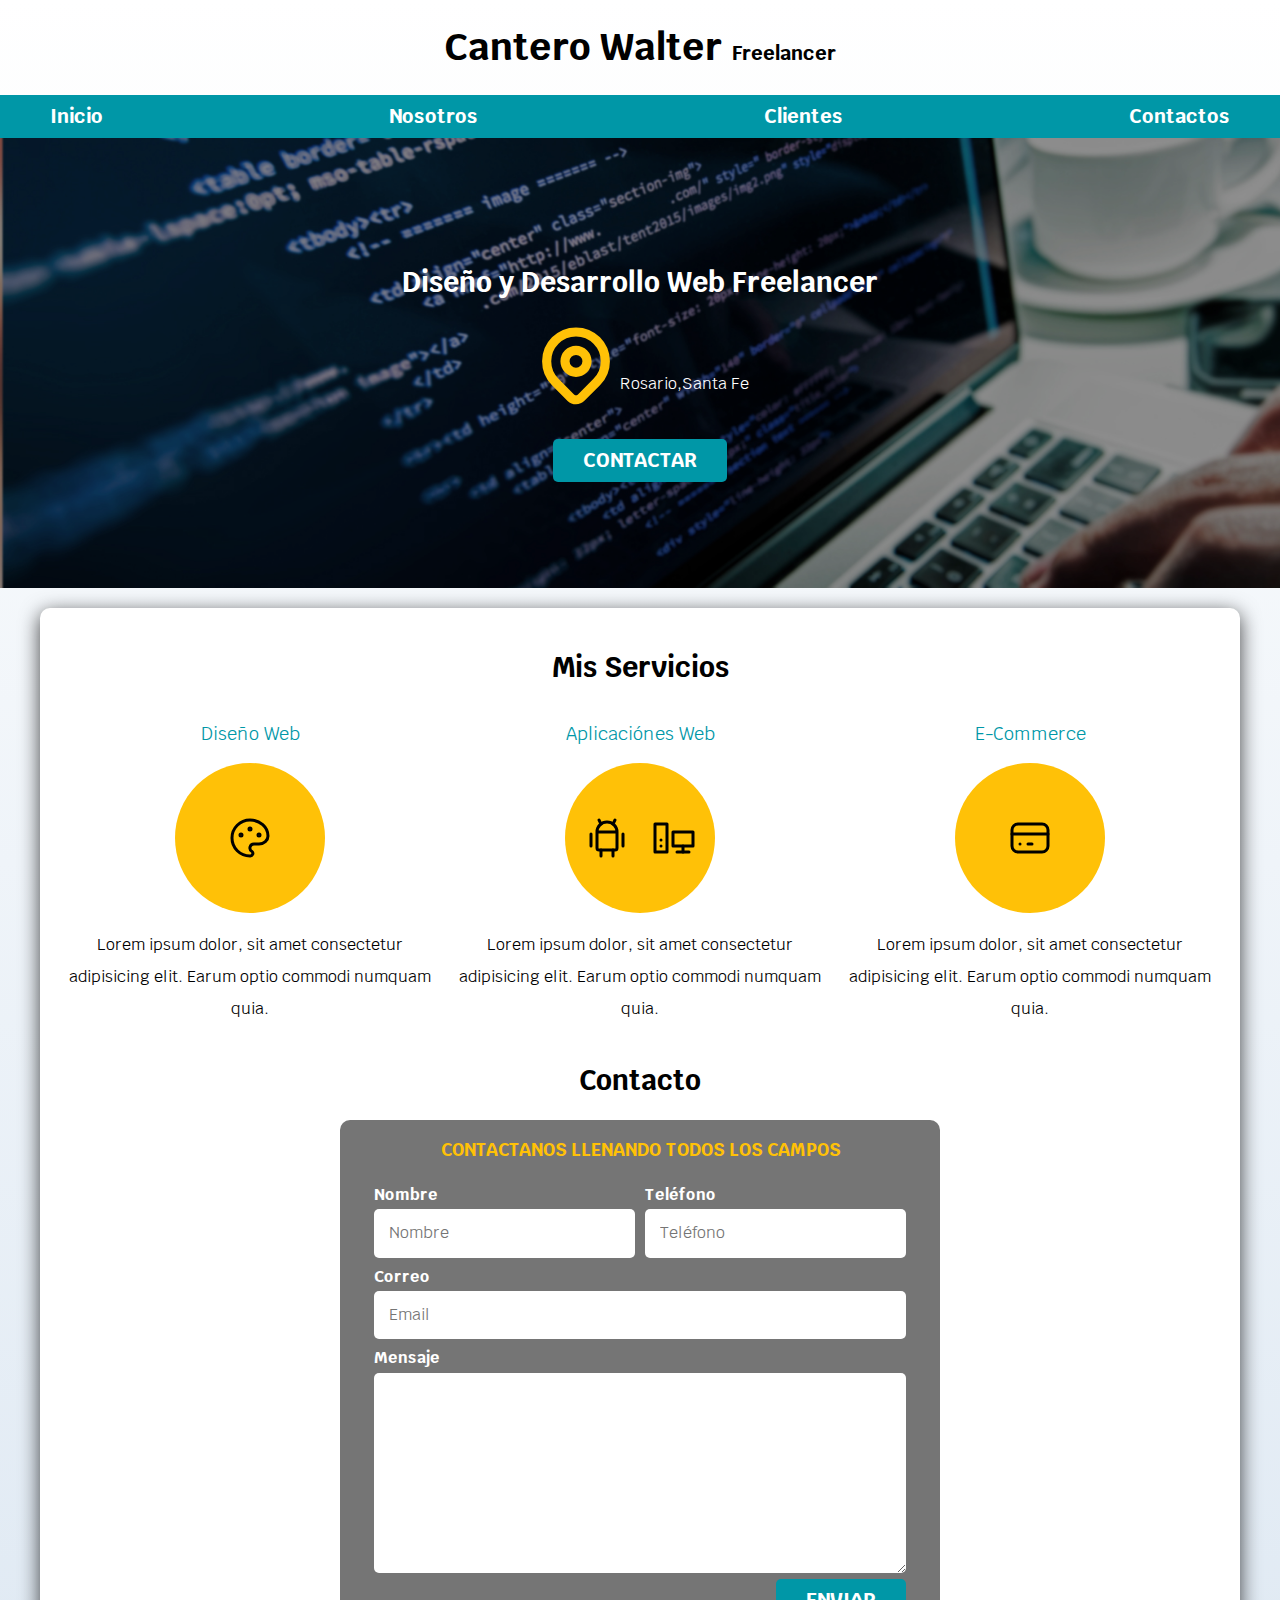
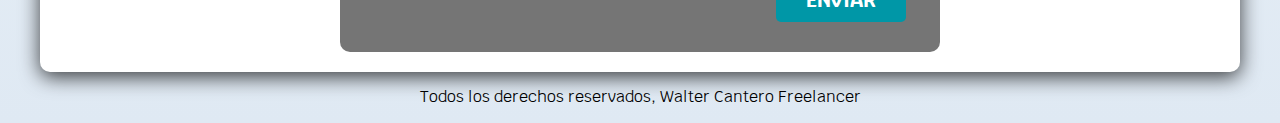
<file: index.html>
<!DOCTYPE html>
<html lang="es">
  <head>
    <meta charset="UTF-8" />
    <meta http-equiv="X-UA-Compatible" content="IE=edge" />
    <meta name="viewport" content="width=device-width, initial-scale=1.0" />
    <link rel="preload" href="/css/normalize.css" as="style" />
    <link rel="stylesheet" href="/css/normalize.css" />
    <link rel="preconnect" href="https://fonts.googleapis.com" />
    <link rel="preconnect" href="https://fonts.gstatic.com" crossorigin />
    <link
      href="https://fonts.googleapis.com/css2?family=Krub:wght@400;700&display=swap"
      rel="stylesheet"
    />
    <link rel="preload" href="/css/styles.css" as="style" />
    <link rel="stylesheet" href="/css/styles.css" />
    <title>Diseñador Freelancer</title>
  </head>
  <body>
    <header>
      <h1 class="title">Cantero Walter <span>Freelancer</span></h1>
    </header>
    <div class="nav-bg">
      <nav class="navegacion-principal contenedor">
        <a href="#">Inicio</a>
        <a href="#">Nosotros</a>
        <a href="#">Clientes</a>
        <a href="#">Contactos</a>
      </nav>
    </div>
    <section class="hero">
      <!-- SI ES UN HEADING TIENE QUE TENER UN SECTION POR QUE SON CONTENIDO IMPORTANTE, SIRVEN PARA INTRODUCIR UN NUEVO CONTENIDO-->
      <div class="contenido-hero">
        <h2>Diseño y Desarrollo Web Freelancer</h2>
        <div class="ubicacion">
          <svg
            xmlns="http://www.w3.org/2000/svg"
            class="icon icon-tabler icon-tabler-map-pin"
            width="88"
            height="88"
            viewBox="0 0 24 24"
            stroke-width="2.5"
            stroke="#ffc107"
            fill="none"
            stroke-linecap="round"
            stroke-linejoin="round"
          >
            <path stroke="none" d="M0 0h24v24H0z" fill="none" />
            <circle cx="12" cy="11" r="3" />
            <path
              d="M17.657 16.657l-4.243 4.243a2 2 0 0 1 -2.827 0l-4.244 -4.243a8 8 0 1 1 11.314 0z"
            />
          </svg>
          <p>Rosario,Santa Fe</p>
        </div>
        <a class="boton" href="#">Contactar</a>
      </div>
    </section>
    <main class="contenedor sombra">
      <h2>Mis Servicios</h2>
      <div class="servicios">
        <section class="servicio">
          <h3>Diseño Web</h3>
          <div class="iconos">
            <svg
              xmlns="http://www.w3.org/2000/svg"
              class="icon icon-tabler icon-tabler-palette"
              width="48"
              height="48"
              viewBox="0 0 24 24"
              stroke-width="1.5"
              stroke="#000000"
              fill="none"
              stroke-linecap="round"
              stroke-linejoin="round"
            >
              <path stroke="none" d="M0 0h24v24H0z" fill="none" />
              <path
                d="M12 21a9 9 0 1 1 0 -18a9 8 0 0 1 9 8a4.5 4 0 0 1 -4.5 4h-2.5a2 2 0 0 0 -1 3.75a1.3 1.3 0 0 1 -1 2.25"
              />
              <circle cx="7.5" cy="10.5" r=".5" fill="currentColor" />
              <circle cx="12" cy="7.5" r=".5" fill="currentColor" />
              <circle cx="16.5" cy="10.5" r=".5" fill="currentColor" />
            </svg>
          </div>
          <p>
            Lorem ipsum dolor, sit amet consectetur adipisicing elit. Earum
            optio commodi numquam quia.
          </p>
        </section>
        <section class="servicio">
          <h3>Aplicaciónes Web</h3>
          <div class="iconos">
            <svg
              xmlns="http://www.w3.org/2000/svg"
              class="icon icon-tabler icon-tabler-brand-android"
              width="48"
              height="48"
              viewBox="0 0 24 24"
              stroke-width="1.5"
              stroke="#000000"
              fill="none"
              stroke-linecap="round"
              stroke-linejoin="round"
            >
              <path stroke="none" d="M0 0h24v24H0z" fill="none" />
              <line x1="4" y1="10" x2="4" y2="16" />
              <line x1="20" y1="10" x2="20" y2="16" />
              <path
                d="M7 9h10v8a1 1 0 0 1 -1 1h-8a1 1 0 0 1 -1 -1v-8a5 5 0 0 1 10 0"
              />
              <line x1="8" y1="3" x2="9" y2="5" />
              <line x1="16" y1="3" x2="15" y2="5" />
              <line x1="9" y1="18" x2="9" y2="21" />
              <line x1="15" y1="18" x2="15" y2="21" />
            </svg>
            <svg
              xmlns="http://www.w3.org/2000/svg"
              class="icon icon-tabler icon-tabler-devices-pc"
              width="48"
              height="48"
              viewBox="0 0 24 24"
              stroke-width="1.5"
              stroke="#000000"
              fill="none"
              stroke-linecap="round"
              stroke-linejoin="round"
            >
              <path stroke="none" d="M0 0h24v24H0z" fill="none" />
              <path d="M3 5h6v14h-6z" />
              <path d="M12 9h10v7h-10z" />
              <path d="M14 19h6" />
              <path d="M17 16v3" />
              <path d="M6 13v.01" />
              <path d="M6 16v.01" />
            </svg>
          </div>
          <p>
            Lorem ipsum dolor, sit amet consectetur adipisicing elit. Earum
            optio commodi numquam quia.
          </p>
        </section>
        <section class="servicio">
          <h3>E-Commerce</h3>
          <div class="iconos">
            <svg
              xmlns="http://www.w3.org/2000/svg"
              class="icon icon-tabler icon-tabler-credit-card"
              width="48"
              height="48"
              viewBox="0 0 24 24"
              stroke-width="1.5"
              stroke="#000000"
              fill="none"
              stroke-linecap="round"
              stroke-linejoin="round"
            >
              <path stroke="none" d="M0 0h24v24H0z" fill="none" />
              <rect x="3" y="5" width="18" height="14" rx="3" />
              <line x1="3" y1="10" x2="21" y2="10" />
              <line x1="7" y1="15" x2="7.01" y2="15" />
              <line x1="11" y1="15" x2="13" y2="15" />
            </svg>
          </div>
          <p>
            Lorem ipsum dolor, sit amet consectetur adipisicing elit. Earum
            optio commodi numquam quia.
          </p>
        </section>
      </div>
    
    <section>
      <h2>Contacto</h2>
      <form class="formulario">
        <fieldset>
          <legend>Contactanos Llenando Todos Los Campos</legend>
          <div class="contenedor-campos">
            <div class="campo">
              <label>Nombre</label>
              <input class="input-text" type="Nombre" placeholder="Nombre" />
           </div>
            <div class="campo">
              <label>Teléfono</label>
              <input class="input-text" type="tel" placeholder="Teléfono" />
            </div>
            <div class="campo">
              <label>Correo</label>
              <input class="input-text" type="email" placeholder="Email" />
            </div>
           <div class="campo">
              <label>Mensaje</label>
              <textarea class="input-text"> </textarea>
          </div> <!-- CONTENEDOR DE LOS CAMPOS-->
        </div>
          <div class="alinear-derecha flex">
            <input class="boton w-sm-100" type="submit" value="Enviar" />
          </div>
        </fieldset>
      </form>
    </main>
    </section>
    <footer class="footer">
      <p>Todos los derechos reservados, Walter Cantero Freelancer</p>
    </footer>
  </body>
</html>
<!-- etiquetas para estructurar 
  Para la parte superior <header>
  Para la parte inferior <footer>
  Para un menú de navegación <nav>
  Para el contenido principal <main>
  Si tenemos una sección <section> (se puede utilizar multiples veces)
  Para una entrada de Blog o noticia <article>
  Barra lateral <aside>
  Cuando no puedo utilizar los anteriores.. <div>

   -->
</file>
<file: css/styles.css>
/* Tipo de selectores:
SELECTOR DE ELEMENTO: p{color:blue;}

SELECTOR DE CLASE: .cliente{color: blue;}

SELECTOR DE ID(no se repiten): #cliente{color: blue;}

SELECTOR DE ATRIBUTO: [src="logo.jpg"]{color: blue;}

COMBINACIÓN DE DESCENDENTES: .cliente .nombre {color: blue;} (funciona con clase, Id, elementos html y combinaciones)

SELECCIONAR TODOS LOS HIJOS: .cliente >p {color: blue;}
 */
:root {
  --blanco: #ffffff;
  --oscuro: #212121;
  --primario: #ffc107;
  --secundario: #0097a7;
  --gris: #757575;
  --grisClaro: #dfe9f3;
}
html {
  font-size: 62.5%;
  box-sizing: border-box;
  scroll-snap-type: y mandatory;
}
*,
*:before,
*:after {
  box-sizing: inherit;
}
body {
  font-size: 16px; /* 1rem = 10px*/
  font-family: "Krub", sans-serif;
  background-image: linear-gradient(
    to top,
    var(--grisClaro) 0%,
    var(--blanco) 100%
  ); /*ESTE CODIGO DEGRADA EL COLOR DE FONDO DE ABAJO HACIA ARRIBA. DE GRIS CLARO A BLANCO*/
}
h1 {
  font-size: 3.8rem;
}
h2 {
  font-size: 2.8rem;
}
h3 {
  font-size: 1.8rem;
}
h1,
h2,
h3 {
  text-align: center;
}
.title span {
  font-size: 2rem;
}

.contenedor {
  max-width: 120rem;
  margin: 0 auto;
} /*para poder centrar todo el contenido generamos una clase general para ello.*/
.boton {
  background-color: var(--secundario);
  color: var(--blanco);
  padding: 1rem 3rem;
  margin-top: 3rem;
  font-size: 2rem;
  text-decoration: none;
  text-transform: uppercase;
  font-weight: bold;
  border-radius: 0.5rem;
  width: 90%;
  text-align: center;
  border: none;
}
@media (min-width: 480px) {
  .boton {
    width: auto;
  }
}
/* Utilidades */
.w-sm-100 {
  width: 100%;
}
@media (min-width: 768px) {
  .w-sm-100 {
    width: auto;
  }
}
.flex {
  display: flex;
}
.alinear-derecha {
  justify-content: flex-end;
}
.boton:hover {
  cursor: pointer;
}
.sombra {
  -webkit-box-shadow: 0px 5px 20px 0px rgba(0, 0, 0, 0.75);
  -moz-box-shadow: 0px 5px 20px 0px rgba(0, 0, 0, 0.75);
  box-shadow: 0px 5px 20px 0px rgba(0, 0, 0, 0.75);
  background-color: var(--blanco);
  padding: 2rem;
  border-radius: 1rem;
}
.nav-bg {
  background-color: var(--secundario);
}
.navegacion-principal {
  display: flex;
  flex-direction: column;
}
@media (min-width: 360px) {
  .navegacion-principal {
    flex-direction: row;
    justify-content: space-between;
  }
}
.navegacion-principal a {
  display: block;
  text-align: center;
  padding: 1rem;
  color: var(--blanco);
  text-decoration: none;
  font-size: 2rem;
  font-weight: bold;
}
.navegacion-principal a:hover {
  background-color: var(--primario);
  color: var(--oscuro);
}
.hero {
  background-image: url(/assets/images/banner-aepi.jpg);
  background-repeat: no-repeat;
  background-size: cover;
  height: 450px;
  position: relative;
  margin-bottom: 2rem;
}
.contenido-hero {
  position: absolute;
  background-color: rgba(0, 0, 0, 0.5); /** Anterior **/
  background-color: rgb(
    0 0 0 /30%
  ); /**Nuevo metodo pero no todos los navegadores lo soportan **/
  width: 100%;
  height: 100%;
  display: flex;
  flex-direction: column;
  align-items: center;
  justify-content: center; /*el codigo correcto y sensillo para alinear vertical y horizontalmente*/
}
.contenido-hero h2,
.contenido-hero p {
  color: var(--blanco);
}
.ubicacion {
  display: flex;
  align-items: flex-end;
}
/* scroll */
/* .servicios,
.navegacion-principal,
.formulario {
  scroll-snap-align: center;
  scroll-snap-stop: always;
} */
/* Servicios */
@media (min-width: 768px) {
  .servicios {
    display: grid; /* habilitando display Grid para poder, para poder distribuir el diseño en distintas areas dentro de un contenedor .. utilizando row y colum al mismo ttiempo... no como Flexbox*/
    grid-template-columns: repeat(3, 1fr);
    column-gap: 1rem;
  }
}
.servicio {
  display: flex;
  flex-direction: column;
  align-items: center;
}
.servicio h3 {
  color: var(--secundario);
  font-weight: normal;
}
.servicio p {
  line-height: 2;
  text-align: center;
}
.servicio .iconos {
  height: 15rem;
  width: 15rem;
  background-color: var(--primario);
  border-radius: 50%; /* Hacer el contenedor al ser un cuadrado, transformarlo en circulo*/
  /*Centar los iconos con display flex*/
  display: flex; /* los coloca uno frente al otro */
  justify-content: space-evenly;
  align-items: center; /* nos permite alinear verticalmente*/
}
/* Contacto */
.formulario {
  background-color: var(--gris);
  width: min(60rem, 100%); /*Utiliza el valor más pequeño*/
  margin: 0 auto;
  padding: 2rem;
  border-radius: 1rem;
}
.formulario fieldset {
  border: none;
}
.formulario legend {
  text-align: center;
  font-size: 1.8rem;
  text-transform: uppercase;
  font-weight: bold;
  margin-bottom: 2rem;
  color: var(--primario);
}
/* Editando campos del formulario */
@media (min-width: 768px) {
  .contenedor-campos {
    display: grid;
    grid-template-columns: repeat(2, 1fr);
    column-gap: 1rem;
    grid-template-rows: auto auto 20rem;
  }
  .campo:nth-child(3),
  .campo:nth-child(4) {
    grid-column: 1/3;
  }
}

.campo {
  margin-bottom: 1rem;
}
.campo label {
  color: var(--blanco);
  font-weight: bold;
  margin-bottom: 0.5rem;
  display: block;
}
.campo textarea {
  height: 20rem;
}

.input-text {
  width: 100%;
  border: none;
  padding: 1.5rem;
  border-radius: 0.5rem;
}
/* Centrando Footer */
.footer {
  text-align: center;
}
</file>
